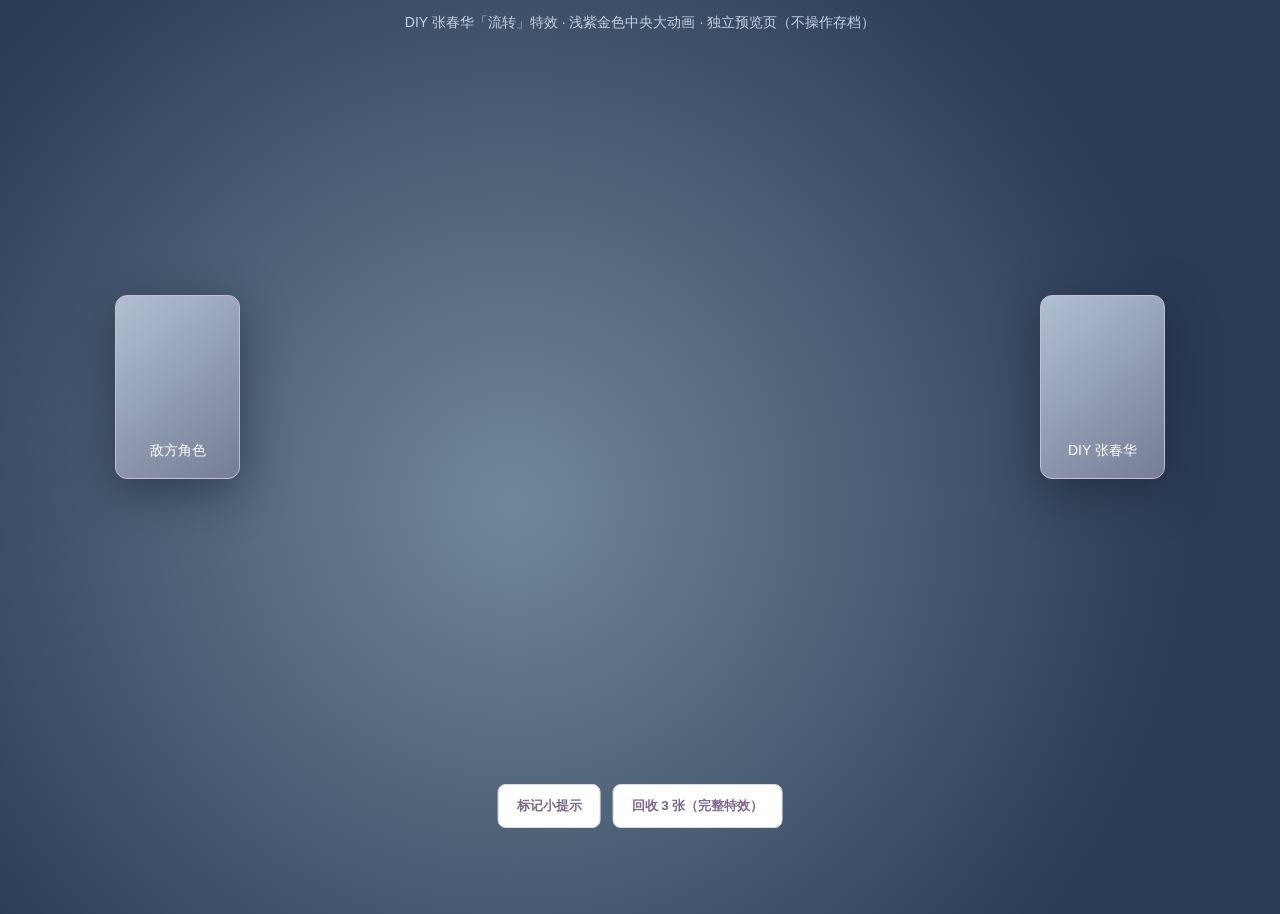
<file: tests/liuzhuan.vfx.preview.html>
<!doctype html>
<html lang="zh-CN"><head><meta charset="utf-8"><meta name="viewport" content="width=device-width,initial-scale=1">
<title>流转特效预览 | 本地调试</title>
<style>
  body { margin:0; min-height:100vh; font:14px "Microsoft YaHei",sans-serif; background: radial-gradient(circle at 40% 55%,#71879a,#293b55 75%); color:white; overflow:hidden }
  #demo { display:flex; justify-content:space-between; align-items:center; height:70vh; max-width:1050px; margin:auto; padding:2vw }
  .actor {width:125px;height:184px;border:1px solid #cbbbd5;border-radius:12px;background:linear-gradient(140deg,#b1bfd3,#747d95);box-shadow:0 12px 45px #161d2a88;display:flex;align-items:flex-end;justify-content:center;padding:18px;box-sizing:border-box;color:#fff}
  #controls {position:fixed;left:50%;bottom:8%;transform:translateX(-50%);display:flex;gap:12px;z-index:2}
  button {background:#fff;border:1px solid #e0d5e9;border-radius:8px;padding:12px 18px;cursor:pointer;color:#7b668e;font-weight:bold}
  p {text-align:center;color:#c6d2e5}
</style></head><body>
<p>DIY 张春华「流转」特效 · 浅紫金色中央大动画 · 独立预览页（不操作存档）</p>
<div id="demo"><div class="actor" id="enemy">敌方角色</div><div class="actor" id="hero">DIY 张春华</div></div>
<div id="controls"><button id="mark">标记小提示</button><button id="gain">回收 3 张（完整特效）</button></div>
<script type="module">
import { playLiuzhuanEffect } from "/game/effects/liuzhuan.js?v=20261030-1";
window.previewLiuzhuan = playLiuzhuanEffect;
document.querySelector("#mark").addEventListener("click", () => playLiuzhuanEffect({kind:"mark",source:document.querySelector("#enemy")}));
document.querySelector("#gain").addEventListener("click", () => playLiuzhuanEffect({kind:"gain",source:document.querySelector("#enemy"),target:document.querySelector("#hero"),count:3}));
</script></body></html>
</file>
